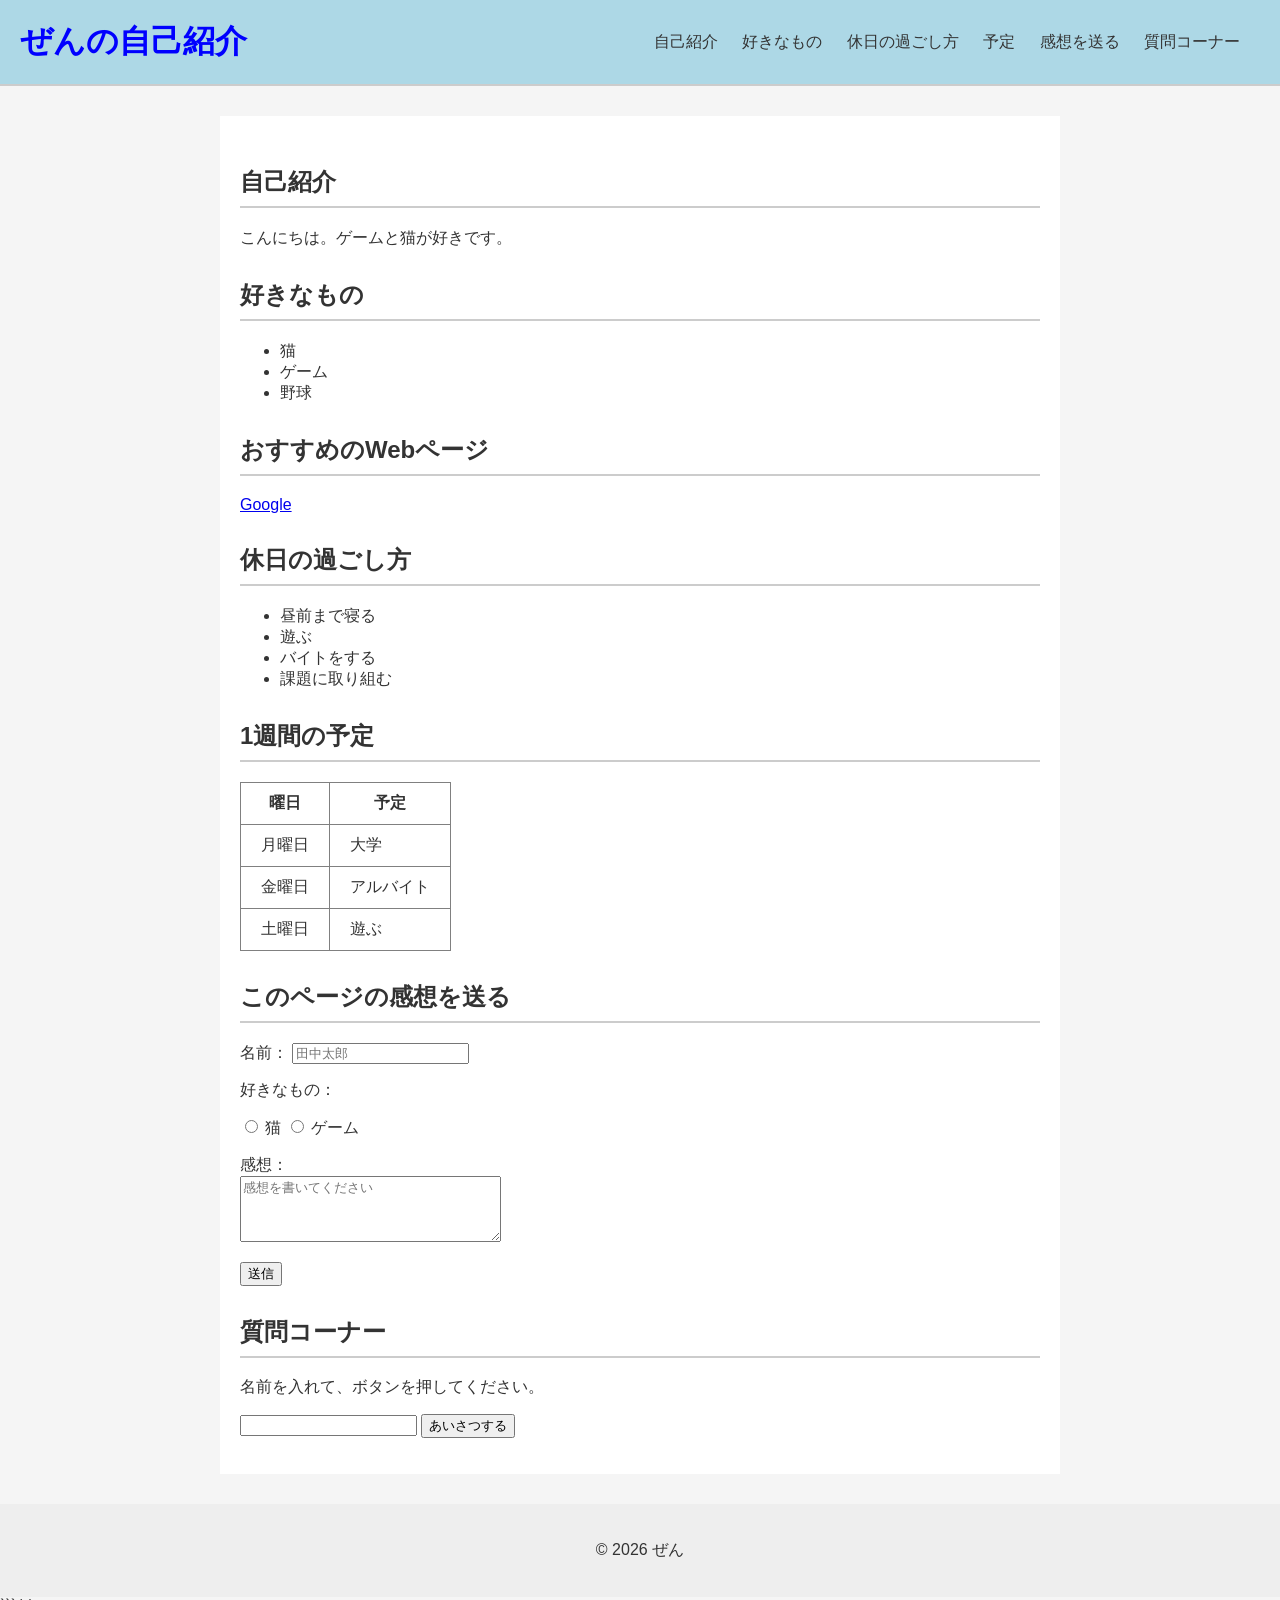
<file: index.html>
<!DOCTYPE html>

<html lang="ja"> <head>     <meta charset="UTF-8">     <meta name="viewport" content="width=device-width, initial-scale=1.0">     <title>自己紹介ページ</title>     <link rel="stylesheet" href="style.css"> </head> <body>

<header>
    <h1>ぜんの自己紹介</h1>

    <nav>
        <ul>
            <li><a href="#profile">自己紹介</a></li>
            <li><a href="#likes">好きなもの</a></li>
            <li><a href="#holiday">休日の過ごし方</a></li>
            <li><a href="#schedule">予定</a></li>
            <li><a href="#contact">感想を送る</a></li>
            <li><a href="#ask">質問コーナー</a></li>
        </ul>
    </nav>
</header>

<main>

    <section id="profile">
        <h2>自己紹介</h2>
        <p>こんにちは。ゲームと猫が好きです。</p>
    </section>

    <section id="likes">
        <h2>好きなもの</h2>
        <ul>
            <li>猫</li>
            <li>ゲーム</li>
            <li>野球</li>
        </ul>

        <h2>おすすめのWebページ</h2>
        <p>
            <a href="https://www.google.com/">Google</a>
        </p>
    </section>

    <section id="holiday">
        <h2>休日の過ごし方</h2>
        <ul>
            <li>昼前まで寝る</li>
            <li>遊ぶ</li>
            <li>バイトをする</li>
            <li>課題に取り組む</li>
        </ul>
    </section>

    <section id="schedule">
        <h2>1週間の予定</h2>

        <table border="1">
            <tr>
                <th>曜日</th>
                <th>予定</th>
            </tr>
            <tr>
                <td>月曜日</td>
                <td>大学</td>
            </tr>
            <tr>
                <td>金曜日</td>
                <td>アルバイト</td>
            </tr>
            <tr>
                <td>土曜日</td>
                <td>遊ぶ</td>
            </tr>
        </table>
    </section>

    <section id="contact">
        <h2>このページの感想を送る</h2>

        <form action="#" method="post">
            <p>
                <label for="name">名前：</label>
                <input type="text" id="name" name="name"
                       placeholder="田中太郎" required>
            </p>

            <p>好きなもの：</p>

            <input type="radio" id="cat" name="favorite" value="cat">
            <label for="cat">猫</label>

            <input type="radio" id="game" name="favorite" value="game">
            <label for="game">ゲーム</label>

            <p>
                <label for="comment">感想：</label><br>
                <textarea id="comment" name="comment"
                          rows="4" cols="30"
                          placeholder="感想を書いてください"></textarea>
            </p>

            <button type="submit">送信</button>
        </form>
    </section>

    <!-- 質問コーナー -->
    <section>
        <h2 id="ask">質問コーナー</h2>

        <p>名前を入れて、ボタンを押してください。</p>

        <input type="text" id="guest-name">

        <button onclick="greet()">あいさつする</button>

        <p id="reply"></p>
    </section>

</main>

<footer>
    <p>&copy; 2026 ぜん</p>
</footer>

<script src="js/main.js"></script>
```

\</body> \</html>
</file>
<file: style.css>
/* ページ全体 */
body {
    margin: 0;
    background-color: #f5f5f5;
    color: #333333;
    font-family: sans-serif;
}

/* ヘッダー */
header {
    background-color: lightblue;
    padding: 20px;
    border-bottom: 2px solid #cccccc;

    /* Flexbox */
    display: flex;
    justify-content: space-between;
    align-items: center;
}

/* ヘッダーのタイトル */
header h1 {
    color: blue;
    margin: 0;
}

/* メニュー */
nav {
    display: flex;
    gap: 8px;
    flex-wrap: wrap;
}

nav ul {
    list-style: none;
    padding: 0;
    margin: 0;
}

/* メニューの項目 */
nav li {
    display: inline-block;
    margin-right: 20px;
}

/* メニューのリンク */
nav a {
    color: #333333;
    text-decoration: none;
}

/* 本文 */
main {
    max-width: 800px;
    margin: 30px auto;
    padding: 20px;
    background-color: #ffffff;
}

/* 見出し */
h2 {
    margin-top: 30px;
    padding-bottom: 8px;
    border-bottom: 2px solid #cccccc;
}

/* 画像 */
img {
    display: block;
    margin: 15px 0;
}

/* 表 */
table {
    border-collapse: collapse;
}

th, td {
    padding: 10px 20px;
}

/* フォーム */
form {
    margin-top: 20px;
}

/* フッター */
footer {
    background-color: #eeeeee;
    text-align: center;
    padding: 20px;
    margin-top: 30px;
}

/* スマホ表示 */
@media (max-width: 600px) {
    header {
        flex-direction: column;
        align-items: flex-start;
        gap: 8px;
    }
}
</file>
